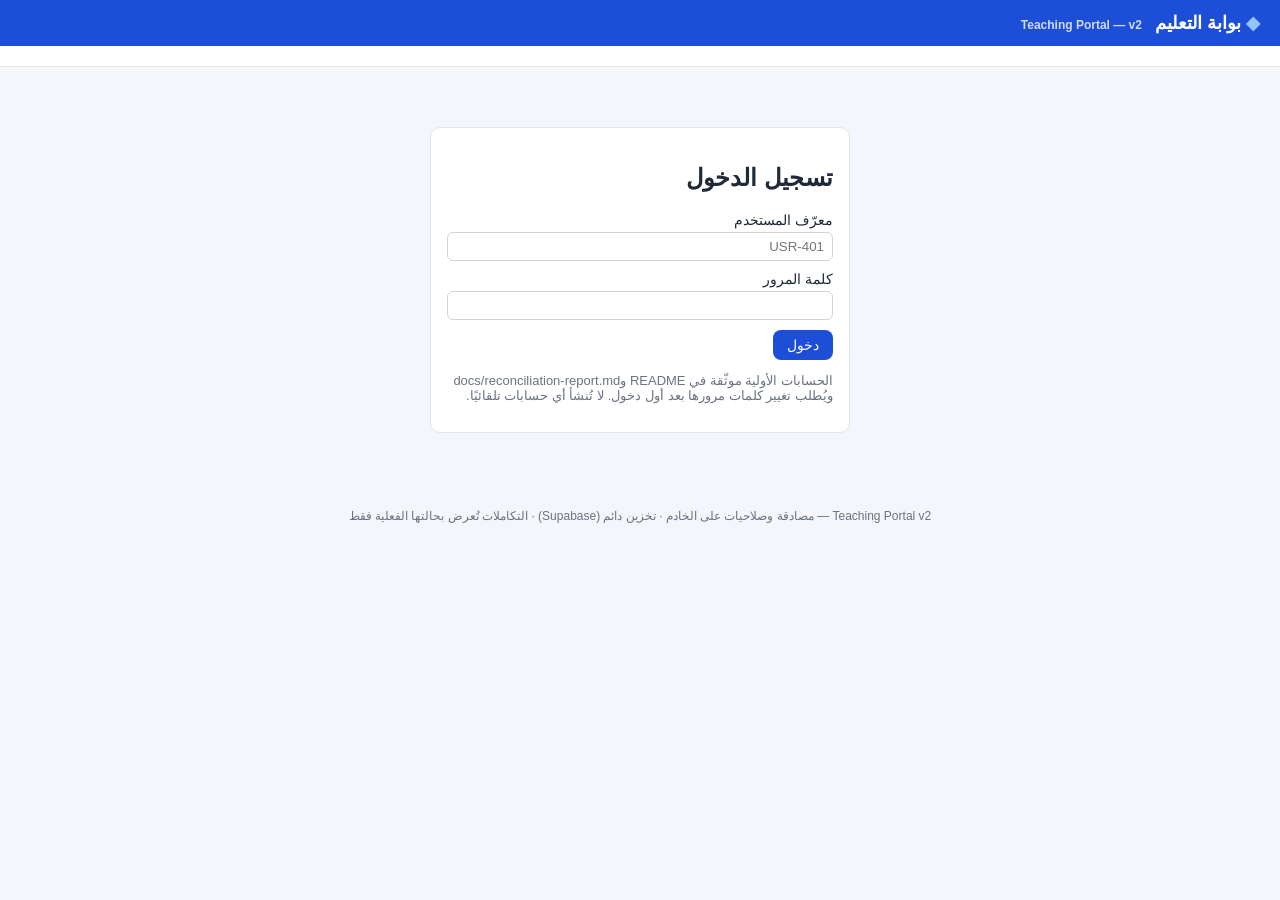
<file: index.html>
<!DOCTYPE html>
<html lang="ar" dir="rtl">
<head>
<meta charset="UTF-8">
<meta name="viewport" content="width=device-width, initial-scale=1.0">
<title>بوابة التعليم — Teaching Portal v2</title>
<link rel="stylesheet" href="styles.css">
</head>
<body>
<header class="topbar">
  <div class="brand"><span class="brand-mark">◆</span> بوابة التعليم <span class="brand-en">Teaching Portal — v2</span></div>
  <div id="userBox" class="user-box"></div>
</header>
<nav id="mainNav" class="nav"></nav>
<main id="app"></main>
<footer class="footer">Teaching Portal v2 — مصادقة وصلاحيات على الخادم · تخزين دائم (Supabase) · التكاملات تُعرض بحالتها الفعلية فقط</footer>
<script src="lib/pdf.js"></script>
<script src="app.js"></script>
</body>
</html>
</file>
<file: styles.css>
* { box-sizing: border-box; }
body { margin: 0; font-family: "Segoe UI", Tahoma, Arial, sans-serif; background: #f4f6fb; color: #1f2937; }
.topbar { display: flex; justify-content: space-between; align-items: center; background: #1d4ed8; color: #fff; padding: 12px 20px; }
.brand { font-size: 18px; font-weight: 700; }
.brand-mark { color: #93c5fd; }
.brand-en { font-size: 12px; opacity: .8; margin-inline-start: 8px; }
.user-box { display: flex; align-items: center; gap: 10px; font-size: 14px; }
.nav { display: flex; gap: 8px; padding: 10px 20px; background: #fff; border-bottom: 1px solid #e5e7eb; flex-wrap: wrap; }
.nav-btn { padding: 8px 14px; border: 1px solid #d1d5db; background: #fff; border-radius: 8px; cursor: pointer; font-size: 14px; }
.nav-btn.active { background: #1d4ed8; color: #fff; border-color: #1d4ed8; }
main { padding: 20px; max-width: 1150px; margin: 0 auto; }
table { width: 100%; border-collapse: collapse; background: #fff; margin: 12px 0; }
th, td { padding: 8px 10px; border: 1px solid #e5e7eb; text-align: right; font-size: 14px; }
th { background: #eff6ff; }
.card { background: #fff; border: 1px solid #e5e7eb; border-radius: 10px; padding: 16px; margin: 14px 0; }
.login-card { max-width: 420px; margin: 40px auto; }
.login-card label { display: block; margin: 10px 0; }
.login-card input { width: 100%; margin-top: 4px; }
.badge { display: inline-block; padding: 2px 8px; border-radius: 999px; font-size: 12px; }
.badge.ok { background: #dcfce7; color: #166534; }
.badge.off { background: #e5e7eb; color: #374151; }
.badge.warn { background: #fef9c3; color: #854d0e; }
.badge.bad { background: #fee2e2; color: #991b1b; }
.muted { color: #6b7280; font-size: 13px; }
.notice { background: #fffbeb; border: 1px solid #fcd34d; border-radius: 8px; padding: 10px 14px; }
.error { background: #fee2e2; border: 1px solid #fca5a5; border-radius: 8px; padding: 10px 14px; }
.rule { background: #eff6ff; border: 1px solid #bfdbfe; border-radius: 8px; padding: 10px 14px; }
label { display: inline-block; margin: 6px 12px 6px 0; font-size: 14px; }
input, select { padding: 6px 8px; border: 1px solid #d1d5db; border-radius: 6px; }
button { padding: 7px 14px; border: none; border-radius: 8px; background: #1d4ed8; color: #fff; cursor: pointer; font-size: 14px; }
button[disabled] { background: #9ca3af; cursor: not-allowed; }
button.ghost { background: transparent; border: 1px solid #93c5fd; color: #fff; }
button.danger { background: #b91c1c; }
button.small { padding: 4px 10px; font-size: 13px; }
.footer { text-align: center; color: #6b7280; font-size: 12px; padding: 16px; }
code { background: #f3f4f6; padding: 1px 5px; border-radius: 4px; }
</file>
